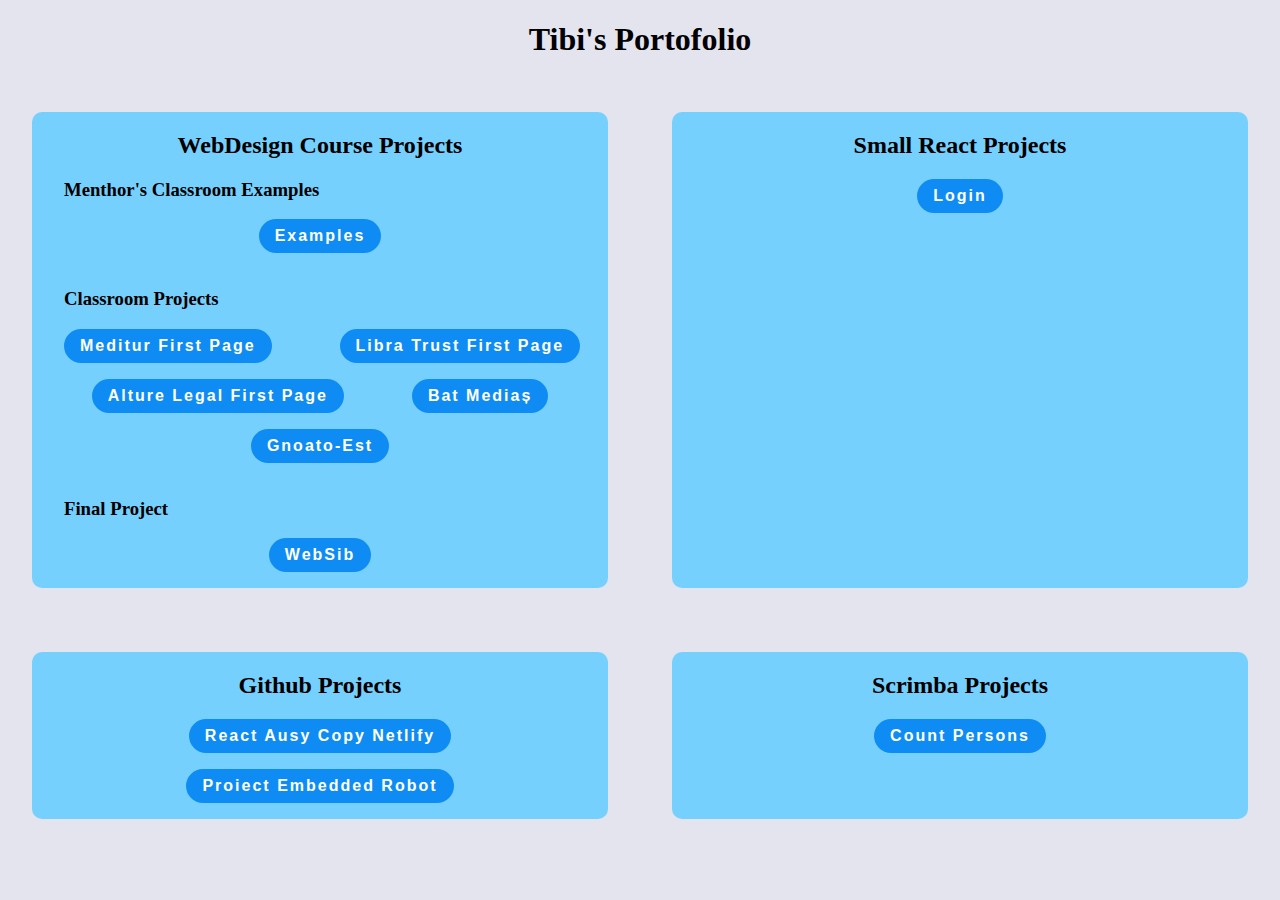
<file: index.html>
<!DOCTYPE html>
<html lang="en">

<head>
    <meta charset="UTF-8">
    <meta http-equiv="X-UA-Compatible" content="IE=edge">
    <meta name="viewport" content="width=device-width, initial-scale=1.0">
    <title>Tibi's Portofolio</title>
    <link rel="stylesheet" href="style.css">
</head>

<body>
    <main>
        <h1>Tibi's Portofolio</h1>
        <div class="projects">
            <div class="section">
                <div class="projects-col">
                    <h2>WebDesign Course Projects</h2>
                    <h3>Menthor's Classroom Examples</h3>
                    <a href="https://primulsubdomeniu.websib.ro/">
                        <button>Examples</button>
                    </a>

                    <h3>Classroom Projects</h3>

                    <a href="meditur/meditur.html">
                        <button>Meditur First Page</button>
                    </a>
                    <a href="libratrust/libra.html">
                        <button>Libra Trust First Page</button>
                    </a>
                    <a href="alturelegal/alture-legal.html">
                        <button>Alture Legal First Page</button>
                    </a>
                    <a href="batmedias/bat.html">
                        <button>Bat Mediaș</button>
                    </a>
                    <a href="https://lastjob.websib.ro/">
                        <button>Gnoato-Est</button>
                    </a>
                    <h3>Final Project</h3>
                    <a href="https://websib.ro/">
                        <button>WebSib</button>
                    </a>
                </div>
                <div class="projects-col">
                    <h2>Small React Projects</h2>
                    <a href="https://homelogin.netlify.app/">
                        <button>Login</button>
                    </a>

                </div>
            </div>

            <div class="section">

                <div class="projects-col">
                    <h2>Github Projects</h2>

                    <a href="https://ausynetlify.netlify.app/">
                        <button>React Ausy Copy Netlify</button>
                    </a>
                    <a href="https://github.com/tibiului/ROBOTEL">
                        <button>Proiect Embedded Robot</button>
                    </a>
                </div>
                <div class="projects-col">
                    <h2>Scrimba Projects</h2>

                    <a href="countPersons/countPersons.html">
                        <button>Count Persons</button>
                    </a>
                </div>
            </div>
        </div>

        <footer>

        </footer>
    </main>


</body>

</html>
</file>
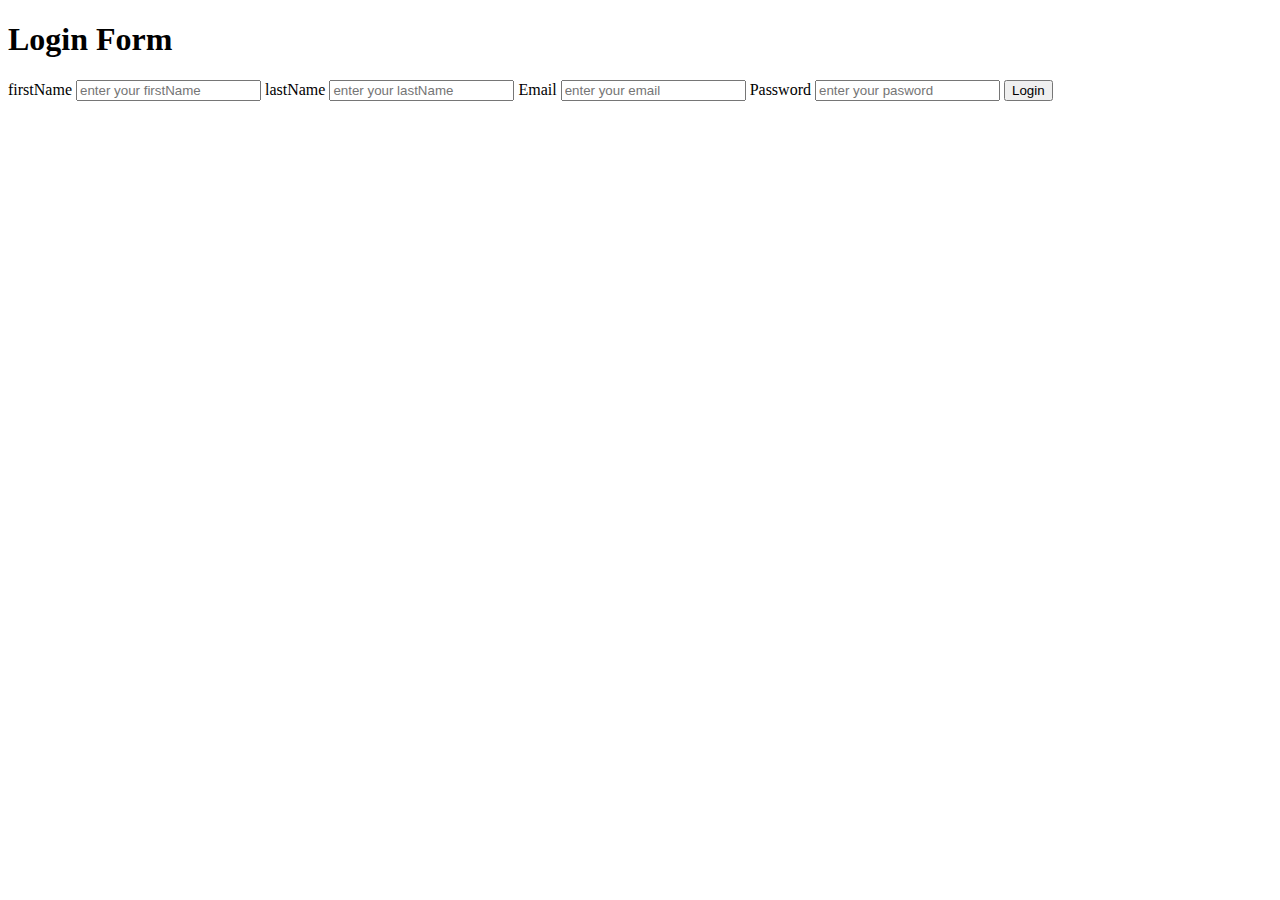
<file: login.html>
<!DOCTYPE html>
<html lang="en">

<head>
    <meta charset="UTF-8">
    <meta http-equiv="X-UA-Compatible" content="IE=edge">
    <meta name="viewport" content="width=device-width, initial-scale=1.0">
    <title>Login</title>
    <link rel="stylesheet" href="login.css">
</head>

<body>

    <h1>Login Form</h1>
    <form class="container center">
        <label htmlFor="firstName" class="field">firstName</label>
        <input type="text" name="firstName" id="firstName" placeholder="enter your firstName" required></input>

        <label htmlFor="lastName" class="field">lastName</label>
        <input type="text" name="lastName" id="lastName" placeholder="enter your lastName" required></input>

        <label htmlFor="email" class="field">Email</label>
        <input type="email" name="Email" id="email" placeholder="enter your email" required></input>

        <label htmlFor="password" class="field">Password</label>
        <input type="password" name="Password" id="password" placeholder="enter your pasword" required></input>
        <input class="button" type="submit" name="Submit" value="Login"></input>

    </form>







</body>

</html>
</file>
<file: style.css>
body {
    margin: 0;
    text-align: center;
    background-color: #e4e4ee;
}

button {
    border: none;
    padding: 0.5rem 1rem;
    color: white;
    font-weight: bold;
    font-size: medium;
    letter-spacing: 2px;
    margin-bottom: 1rem;
    border-radius: 20px;
    background: #0f8cf3;
    cursor: pointer;
}

.section {
    display: grid;
    grid-template-columns: 1fr 1fr;
}

a {
    margin: 0 2rem;
    text-decoration: none;
}

button:hover {
    background-color: white;
    color: #0f8cf3;
    transition: all ease-in-out 0.5s;
}

.projects-col {
    background-color: #76D0FE;
    margin: 2rem;
    border-radius: 10px;
}

h3 {
    text-align: left;
    margin-left: 2rem;

}




@media(max-width: 575px) {
    .section {
        display: block;
    }
}
</file>
<file: login.css>
<!DOCTYPE html>
<html lang="en">

<head>
    <meta charset="UTF-8">
    <meta http-equiv="X-UA-Compatible" content="IE=edge">
    <meta name="viewport" content="width=device-width, initial-scale=1.0">
    <title>Login</title>
    <link rel="stylesheet" href="login.css">
</head>

<body>

    <h1>Login Form</h1>
    <form class="container center">
        <label htmlFor="firstName" class="field">firstName</label>
        <input type="text" name="firstName" id="firstName" placeholder="enter your firstName" required></input>

        <label htmlFor="lastName" class="field">lastName</label>
        <input type="text" name="lastName" id="lastName" placeholder="enter your lastName" required></input>

        <label htmlFor="email" class="field">Email</label>
        <input type="email" name="Email" id="email" placeholder="enter your email" required></input>

        <label htmlFor="password" class="field">Password</label>
        <input type="password" name="Password" id="password" placeholder="enter your pasword" required></input>
        <input class="button" type="submit" name="Submit" value="Login"></input>

    </form>







</body>

</html>
</file>
